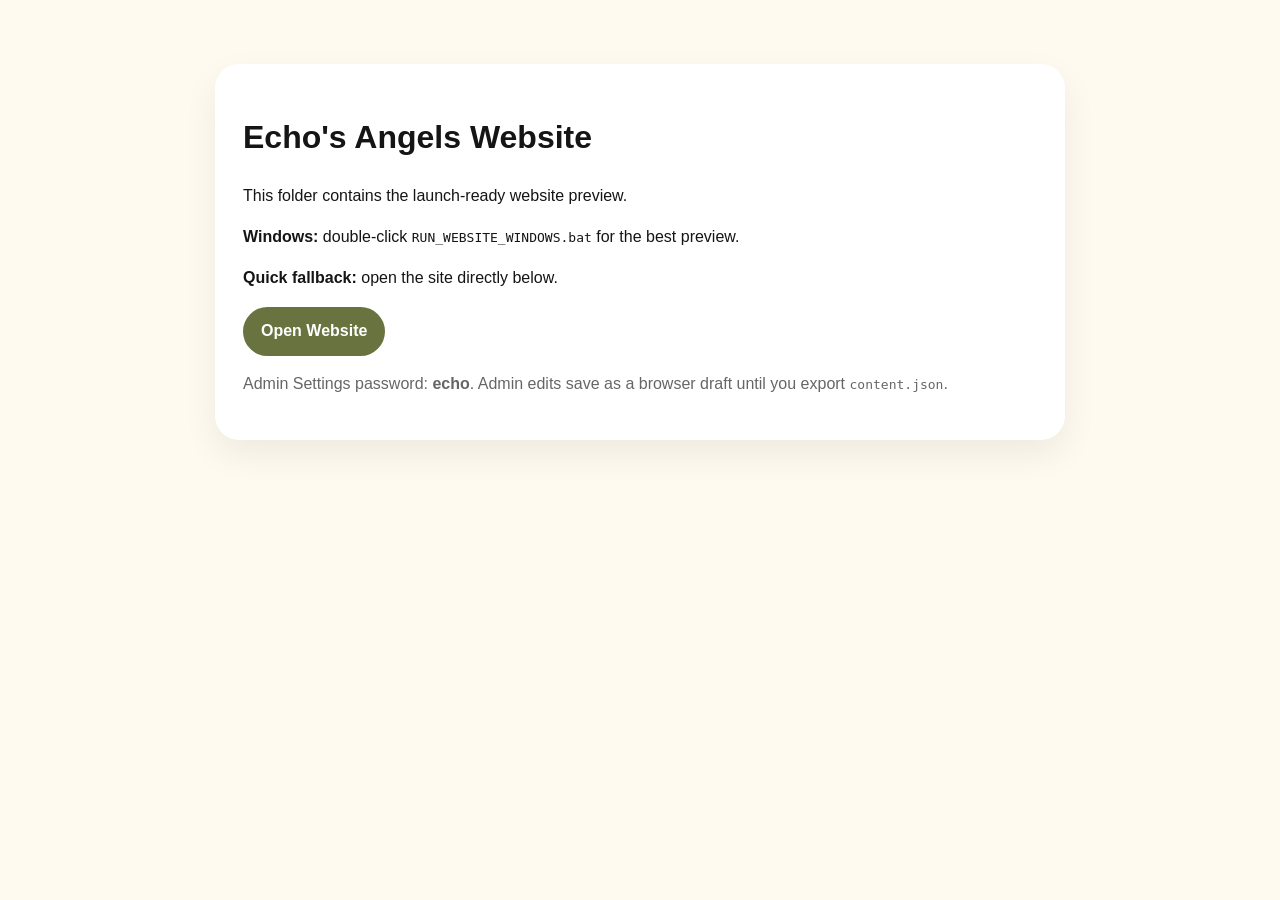
<file: START_HERE.html>
<!doctype html><html><head><meta charset="utf-8"><meta name="viewport" content="width=device-width,initial-scale=1"><title>Start Echo's Angels Website</title>
<style>body{font-family:Arial,sans-serif;background:#fffaf0;color:#151515;max-width:850px;margin:40px auto;padding:24px;line-height:1.55}.card{background:white;border-radius:24px;padding:28px;box-shadow:0 14px 35px #0001}a,.btn{display:inline-block;background:#68733f;color:white;padding:12px 18px;border-radius:999px;text-decoration:none;font-weight:800}.muted{color:#666}</style></head><body><div class="card"><h1>Echo's Angels Website</h1><p>This folder contains the launch-ready website preview.</p><p><strong>Windows:</strong> double-click <code>RUN_WEBSITE_WINDOWS.bat</code> for the best preview.</p><p><strong>Quick fallback:</strong> open the site directly below.</p><p><a class="btn" href="index.html">Open Website</a></p><p class="muted">Admin Settings password: <strong>echo</strong>. Admin edits save as a browser draft until you export <code>content.json</code>.</p></div></body></html>
</file>
